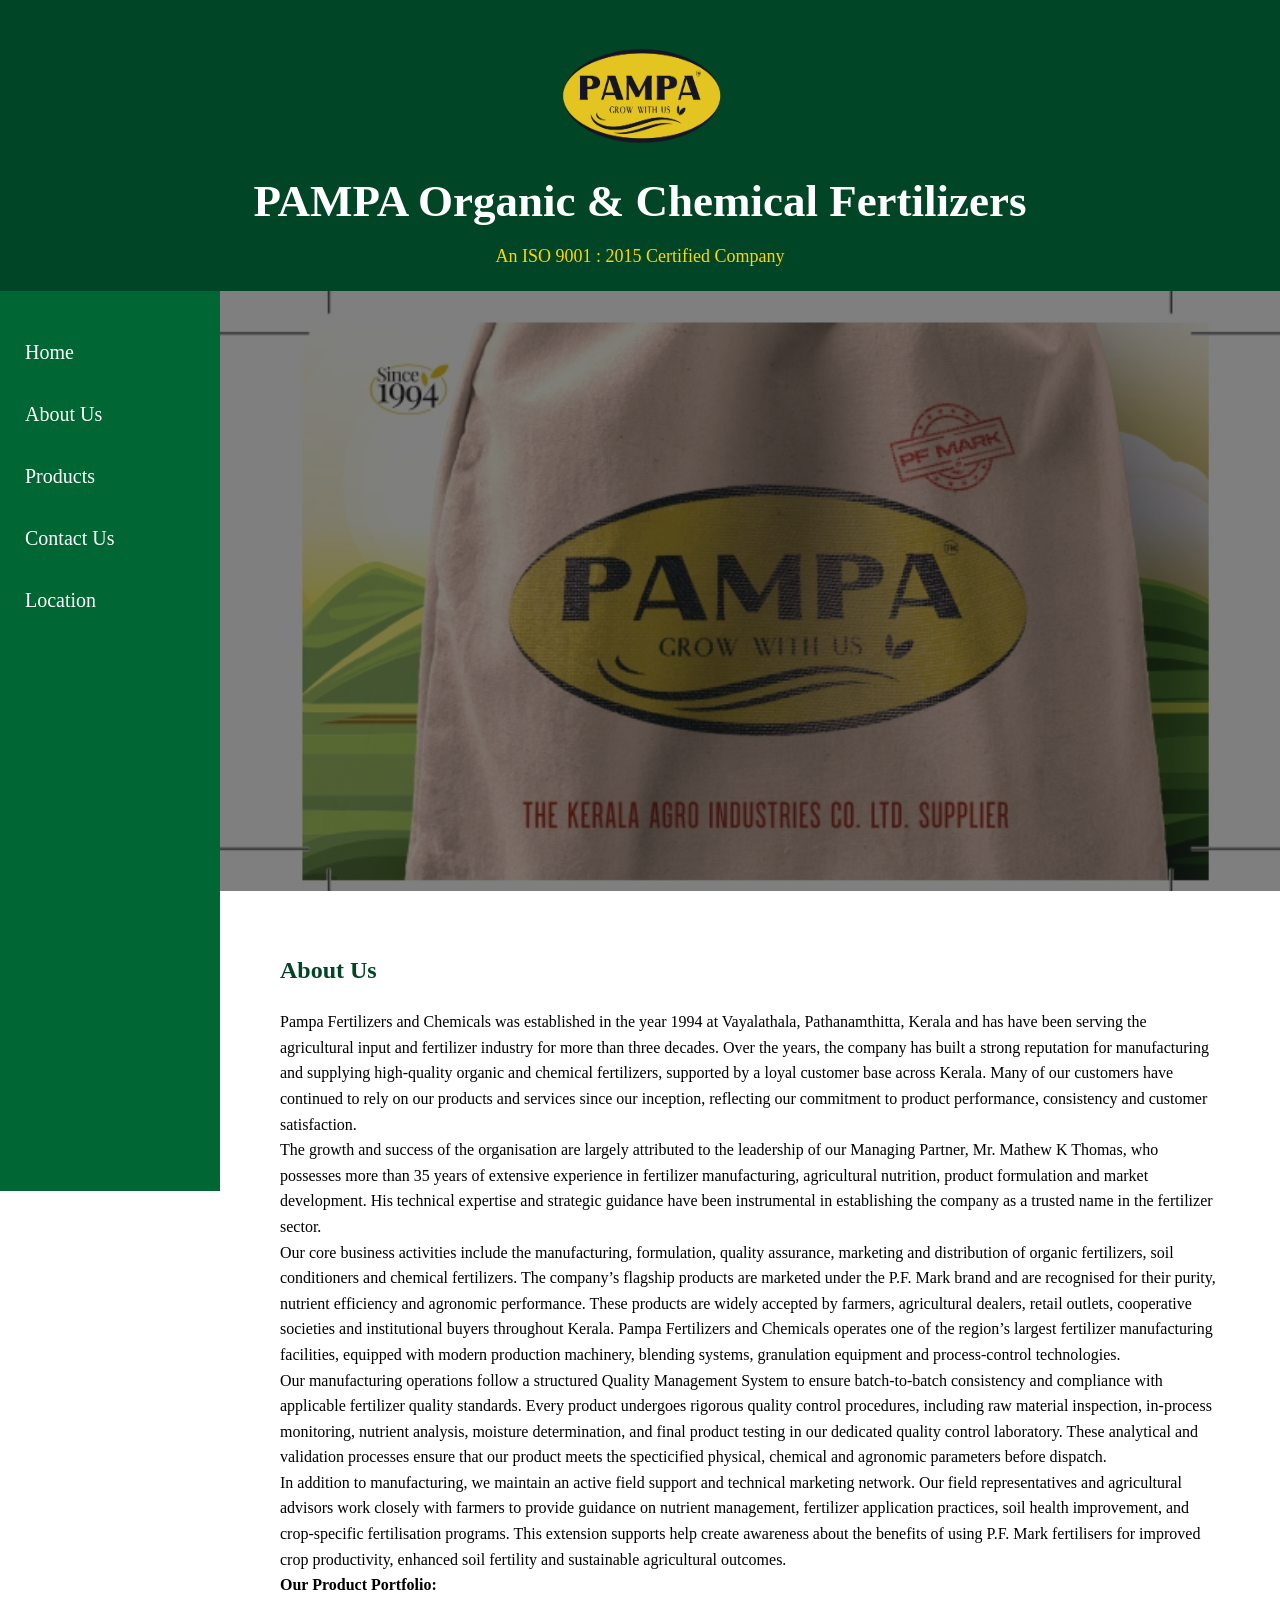
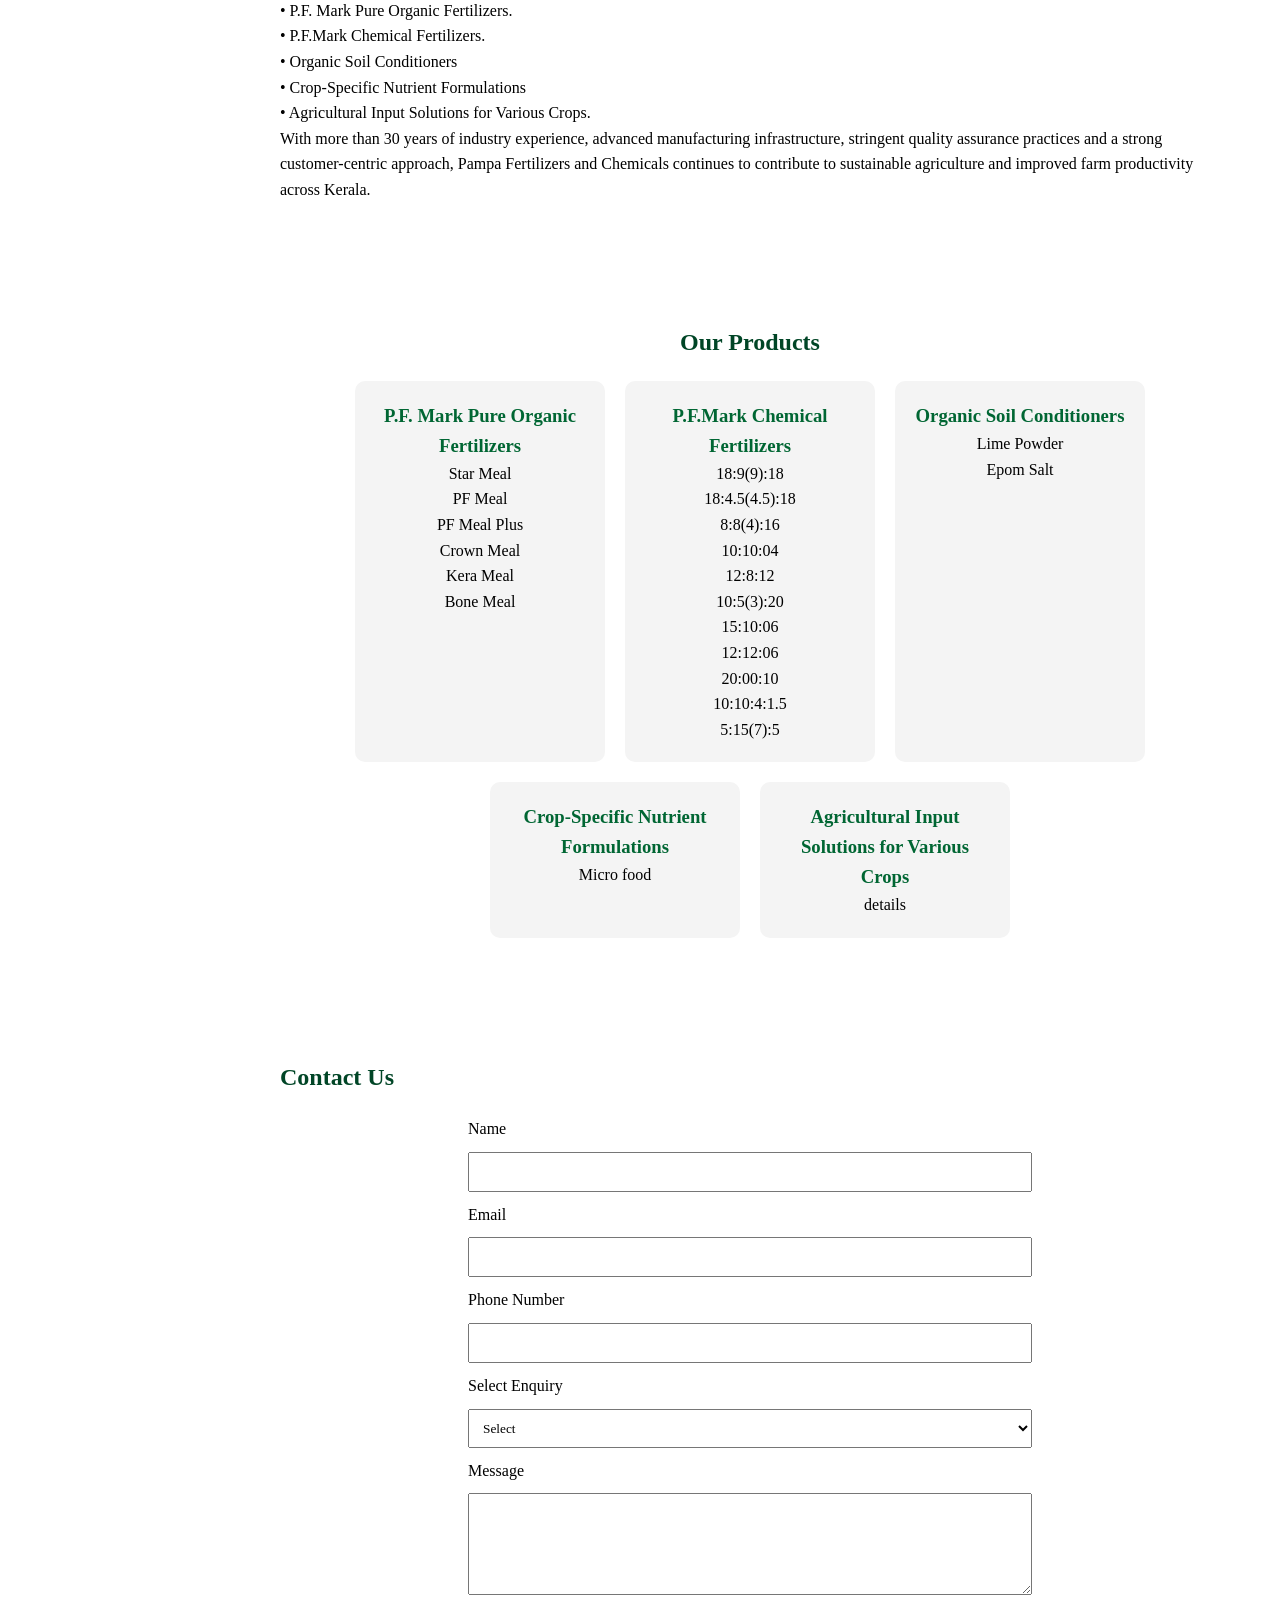
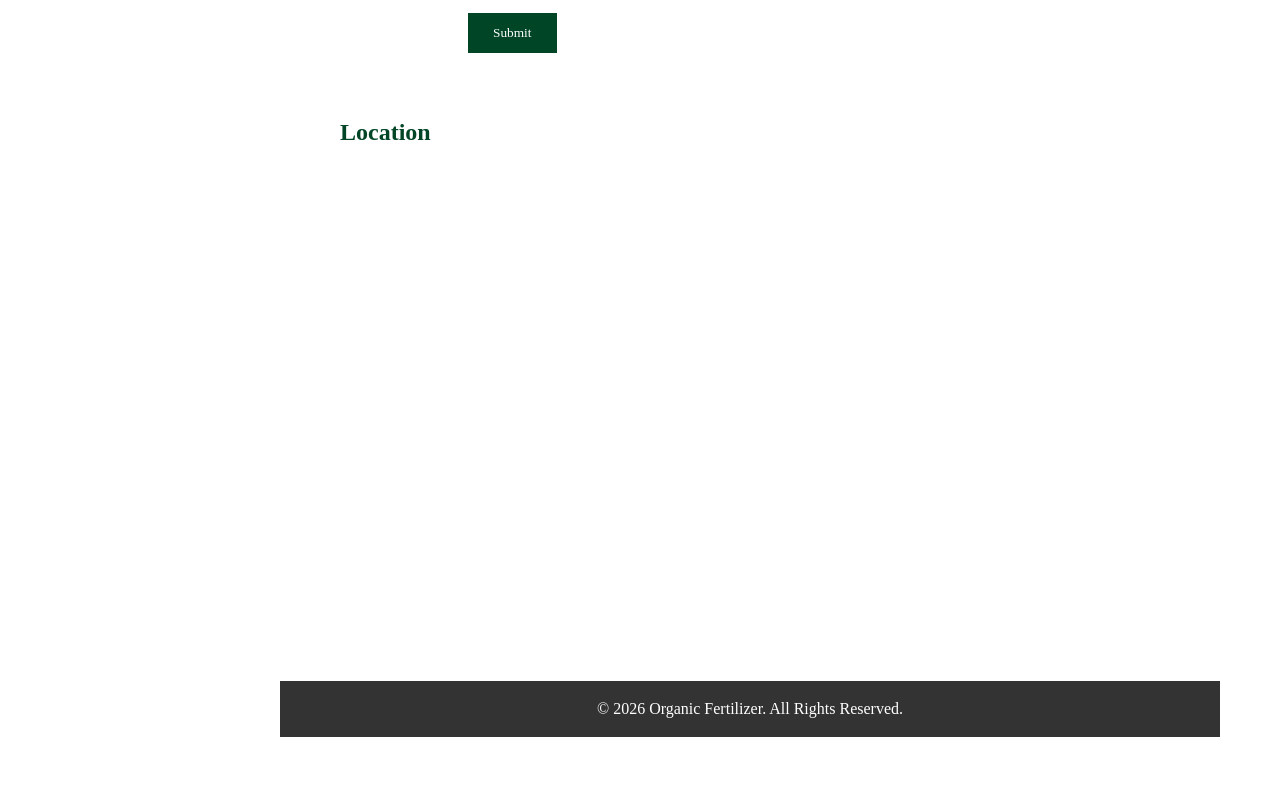
<file: index.html>
<!DOCTYPE html>
<html lang="en">
<head>
<meta charset="UTF-8">
<meta name="viewport" content="width=device-width, initial-scale=1.0">
<title>PAMPA</title>
<link rel="icon" type="image/x-icon" href="logo p.png">
 <link rel="stylesheet" href="style.css">

</head>

<body>

<header>
<img src="Logo P.png" ><h1>PAMPA Organic & Chemical Fertilizers</h1>
<h4>An ISO 9001 : 2015 Certified Company<h4>
</header>

<!-- Sidebar -->
<div class="sidebar">

<a href="pampaorgamicandchemicalfert.html">Home</a>

<a href="#about">About Us</a>

<a href="#products">Products</a>

<a href="#contact">Contact Us</a>
<a href="#locate">Location</a>

</div>

<div class="main">

<!-- Hero -->
<section class="hero">

<div>

<!--<h2>Nourish Your Crop Naturally</h2>

<p>Provides micronutrients to the crop without changing the nature of the soil.</p>-->

</div>

</section>

<!-- About -->
<section id="about">

<h2>About Us</h2>

<p>
Pampa Fertilizers and Chemicals was established in the year 1994 at Vayalathala, Pathanamthitta, Kerala and has  have been serving the agricultural input and  fertilizer industry for more than three decades. Over the years, the company has built a strong reputation for manufacturing and supplying high-quality organic and chemical fertilizers, supported by a loyal customer base across Kerala. Many of our customers have continued to rely on our products and services since our inception, reflecting our commitment to product performance, consistency and customer satisfaction. <br>
The growth and success of the organisation are largely attributed to the leadership of our Managing Partner, Mr. Mathew K Thomas, who possesses more than 35 years of 
extensive experience in fertilizer manufacturing, agricultural nutrition, product formulation and market development. His technical expertise and strategic guidance have been instrumental in establishing the company as a trusted name in the fertilizer sector. <br>
Our core business activities include the manufacturing, formulation, quality assurance, marketing and distribution of organic fertilizers, soil conditioners and chemical fertilizers. The company’s flagship products are marketed under the P.F. Mark brand and are recognised for their purity, nutrient efficiency and agronomic performance.  These products are widely accepted by farmers, agricultural dealers, retail outlets, cooperative societies and institutional buyers throughout Kerala. 
Pampa Fertilizers and Chemicals operates one of the region’s largest fertilizer manufacturing facilities, equipped with modern production machinery, blending systems, granulation equipment and process-control technologies. <br>
Our manufacturing operations follow a structured Quality Management System to ensure batch-to-batch consistency and compliance with applicable fertilizer quality standards. 
Every product undergoes rigorous quality control procedures, including raw material inspection, in-process monitoring, nutrient analysis, moisture determination, and final product testing in our dedicated quality control laboratory. These analytical and validation processes ensure that our product meets the specticified physical, chemical and agronomic parameters before dispatch. <br>
In addition to manufacturing, we maintain an active field support and technical marketing network. Our field representatives and agricultural advisors work closely with farmers to provide guidance on nutrient management, fertilizer application practices, soil health improvement, and crop-specific fertilisation programs. This extension supports help create awareness about the benefits of using P.F. Mark fertilisers for improved crop productivity, enhanced soil fertility and sustainable agricultural outcomes. <br>
<b>Our Product Portfolio:<br></b>
•	P.F. Mark Pure Organic Fertilizers. <br>
•	P.F.Mark Chemical Fertilizers. <br>
•	Organic Soil Conditioners <br>
•	Crop-Specific Nutrient Formulations <br>
•	Agricultural Input Solutions for Various Crops. <br>
 
With more than 30 years of industry experience, advanced manufacturing infrastructure, stringent quality assurance practices and a strong customer-centric approach, Pampa Fertilizers and Chemicals continues to contribute to sustainable agriculture and improved farm productivity across Kerala.  
 

</p>



</section>

<!-- Products -->
<section id="products" class="features">

<h2>Our Products</h2>

<div class="feature-boxes">

<div class="box">
<h3>P.F. Mark Pure Organic Fertilizers</h3>
<p>
<ul style="list-style-type: none;">
<li>Star Meal</li>
 <li>PF Meal</li>
<li>PF Meal Plus</li>
<li>Crown Meal</li>
<li>Kera Meal</li>
<li>Bone Meal</li>

</ul>
</p>
</div>

<div class="box">
<h3>P.F.Mark Chemical Fertilizers</h3>
<p>
<ul style="list-style-type: none;">
<li>18:9(9):18</li>
<li>18:4.5(4.5):18</li>
<li>8:8(4):16</li>
<li>10:10:04</li>
<li>12:8:12</li>
<li>10:5(3):20</li>
<li>15:10:06</li>
<li>12:12:06</li>
<li>20:00:10</li>
<li>10:10:4:1.5</li>
<li>5:15(7):5</li>
<ul>
</p>
</div>

<div class="box">
<h3>Organic Soil Conditioners</h3>
<p>
<ul style="list-style-type: none;">
<li>Lime Powder</li>
<li>Epom Salt</li>

</p>
</div>

<div class="box">
<h3>Crop-Specific Nutrient Formulations</h3>
<p>
<ul style="list-style-type: none;">
<li>Micro food</li>

</p>
</div>
<div class="box">

<h3>Agricultural Input Solutions for Various Crops</h3>
<p>
details</p>
</div>


</div>

</section>

<!-- Contact -->
<section id="contact">

<h2>Contact Us</h2>

<form action="contact.php" method="POST">

    <label>Name</label>
    <input type="text" name="name" required>

    <label>Email</label>
    <input type="email" name="email" required>

    <label>Phone Number</label>
    <input type="tel" name="phone" required>

    <label>Select Enquiry</label>

    <select name="enquiry_type" required>
        <option value="">Select</option>
        <option>Product Enquiry</option>
        <option>Price Details</option>
        <option>Technical Support</option>
        <option>Dealer Registration</option>
        <option>Feedback</option>
    </select>

    <label>Message</label>

    <textarea name="message" rows="5" required></textarea>

    <button type="submit">Submit</button>

</form>
<!-- location -->
<section id="locate">
<h2>Location</h2>
<div class="mapouter" style="position:relative; text-align:right; width:500px; height:450px;">
  <div class="gmap_canvas" style="overflow:hidden; background:none!important; width:500px; height:450px;">
    <iframe width="500px" height="450px" style="border:0;" allowfullscreen="" loading="lazy" referrerpolicy="no-referrer-when-downgrade" src="https://www.google.com/maps/embed/v1/place?q=pampa%20fertilizers%20and%20chemicals&key=AIzaSyBFw0Qbyq9zTFTd-tUY6dZWTgaQzuU17R8"></iframe>
  </div>
  <a href="https://norsumediagroup.com/embed-google-map-website-free" target="_blank" rel="noopener noreferrer" class="gme-generated-link">Embed Map on Website for Free</a>
  <style>
   .mapouter{position:relative;text-align:right;} .gmap_canvas{overflow:hidden;background:none!important;} .gmap_canvas iframe{width:100%;height:100%;} .mapouter a{display:block;font-size:0.85em;text-align:center;padding:5px 0;color:#6c757d;text-decoration:none;} .gme-generated-link{display:none!important;}
  </style>
</div>

</section>

<footer>
    <p>&copy; 2026 Organic Fertilizer. All Rights Reserved.</p>
</footer>

</div>

</body>
</html>
</file>
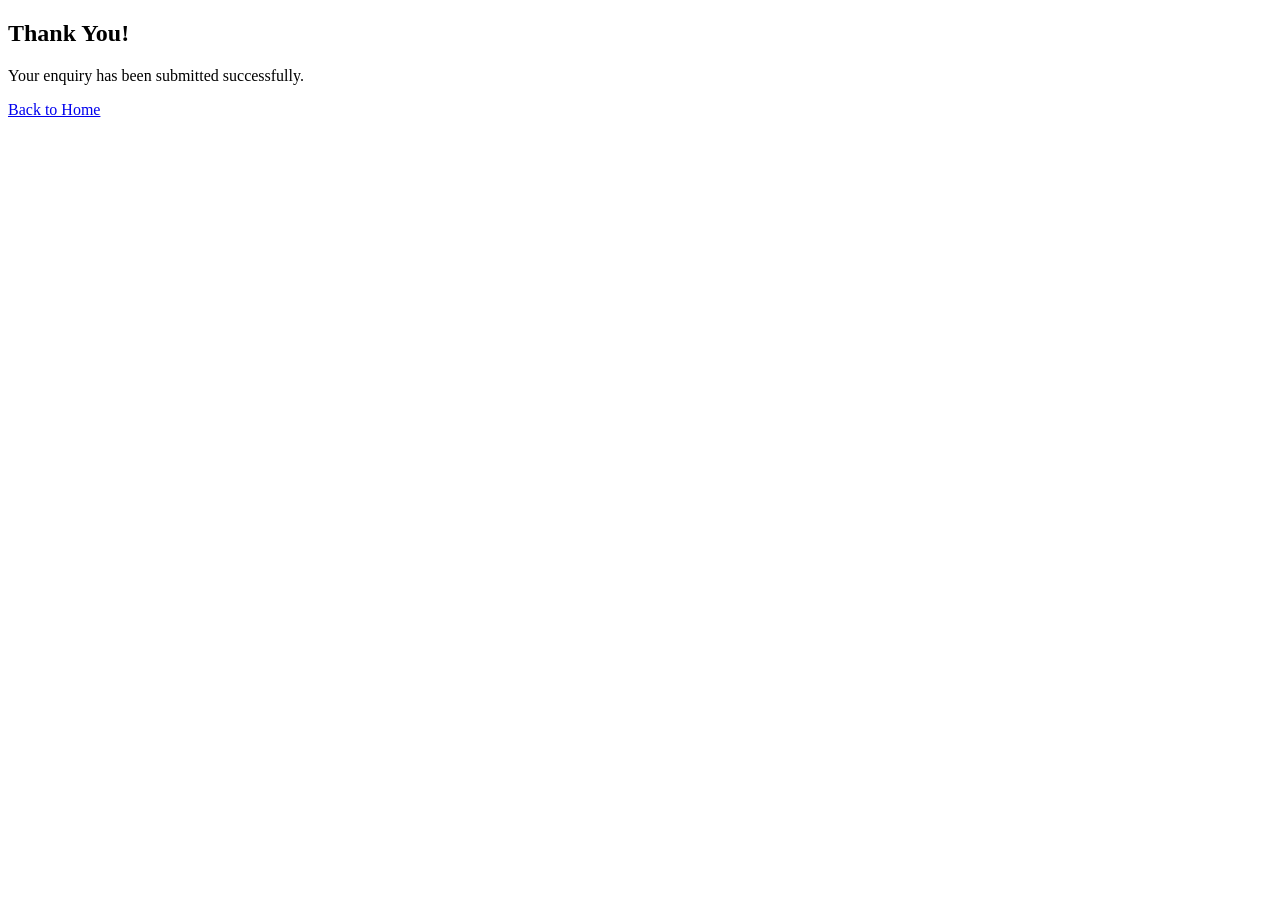
<file: thanks.html>
<!DOCTYPE html>

<html>

<head>

<title>Thank You</title>

</head>

<body>

<h2>Thank You!</h2>

<p>Your enquiry has been submitted successfully.</p>

<a href="index.html">Back to Home</a>

</body>

</html>
</file>
<file: style.css>
*{
    margin:0;
    padding:0;
    box-sizing:border-box;
    font-family:"Times New Roman", serif;
}

html{
    scroll-behavior:smooth;
}

body{
    line-height:1.6;
}
img {
  width: 200px;
  height: 150px;
}

/* Header */
header{
     background:#004526;
    color:white;
    padding:15px 30px;
    display:flex;
    flex-direction:column;  
    justify-content:center;
    align-items:center;
}

header h1{
    margin:0;
    font-size :45px;
    font-family: Times New Roman;
}


header h4{
    margin-top:5px;
    font-size:18px;
    font-weight: normal;
    font-family: Agency FB;
    color:gold;
}
/* Left Navigation */
.sidebar{
    position:fixed;
    scrollbar-width: auto;
    left:1;
    width:220px;
    height:100%;
    background:#006633;
    padding-top:30px;
}

.sidebar a{
    display:block;
    color:white;
    text-decoration:none;
    padding:15px 25px;
    font-size:20px;
   
}

.sidebar a:hover{
    background:#00994d;
}

/* Main Content */
.main{
    margin-left:220px;
}

/* Hero Section */
.hero{
    height:600px;
    background:
    linear-gradient(rgba(0,0,0,.5),rgba(0,0,0,.5)),
    url("Pampa Card  Print-pages_page-0001.jpg");

    background-size:cover;
    background-position:center;

    display:flex;
    justify-content:center;
    align-items:center;
    text-align:center;

    color:white;
}

.hero h2{
    font-size:48px;
    font-family:"Blackadder ITC";
    color:orange;
}
 
.hero p{
    font-size:18px;
    font-family:"Blackadder ITC";
}

/* Sections */

section{
    padding:60px;
}

section h2{
    color:#004526;
    margin-bottom:20px;
}

.features{
    text-align:center;
}

.feature-boxes{
    display:flex;
    justify-content:center;
    gap:20px;
    flex-wrap:wrap;
}

.box{
    width:250px;
    background:#f4f4f4;
    border-radius:10px;
    padding:20px;
}

.box h3{
    color:#006633;
}

/* Contact Form */

form{
    width:60%;
    margin:auto;
}

input,select,textarea{
    width:100%;
    padding:10px;
    margin:10px 0;
}

button{
    background:#004526;
    color:white;
    border:none;
    padding:12px 25px;
    cursor:pointer;
}

button:hover{
    background:#006633;
}

/* Footer */

footer{
    background:#333;
    color:white;
    text-align:center;
    padding:15px;
}
</file>
